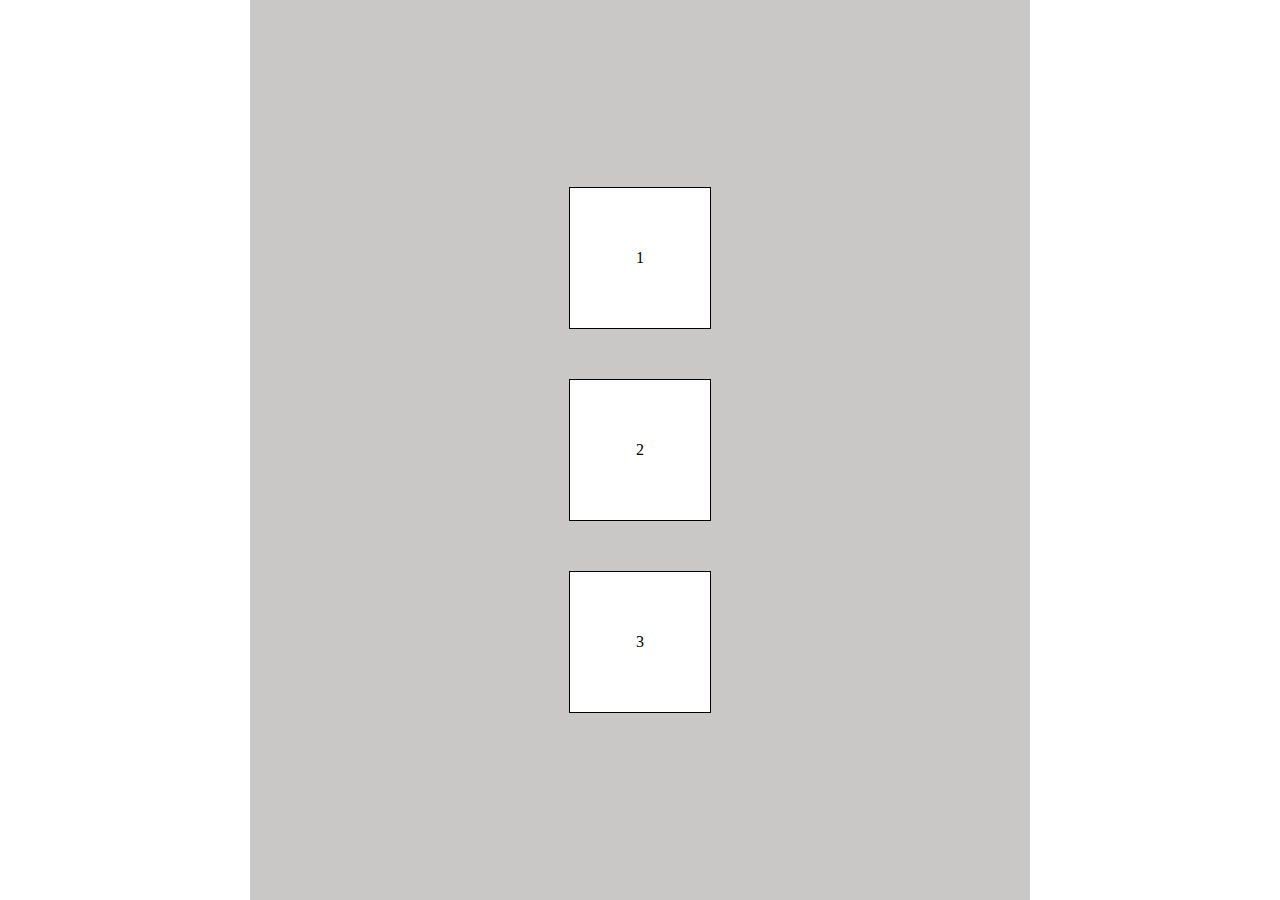
<file: exercicio1/index.html>
<!DOCTYPE html>
<html lang="en">
<head>
    <meta charset="UTF-8">
    <meta http-equiv="X-UA-Compatible" content="IE=edge">
    <meta name="viewport" content="width=device-width, initial-scale=1.0">
    <link rel="stylesheet" href="./style.css">
    <title>Exercício 1</title>
</head>
<body>
    <div class="container">
        <div class="item">1</div>
        <div class="item">2</div>
        <div class="item">3</div>
      </div>

      
</body>
</html>
</file>
<file: exercicio1/style.css>
* {
  margin: 0;
  padding: 0;
}

.container {
  height: 100vh;
  background-color: rgb(202, 199, 199);
  display: flex;
  flex-direction: column;
  gap: 50px;
  align-items: center;
  justify-content: center;
  margin: 0 250px 0 250px;
}

.item {
  display: flex;
  justify-content: center;
  align-items: center;
  border: 1px solid black;
  background-color: white;
  height: 140px;
  width: 140px;

}
</file>
